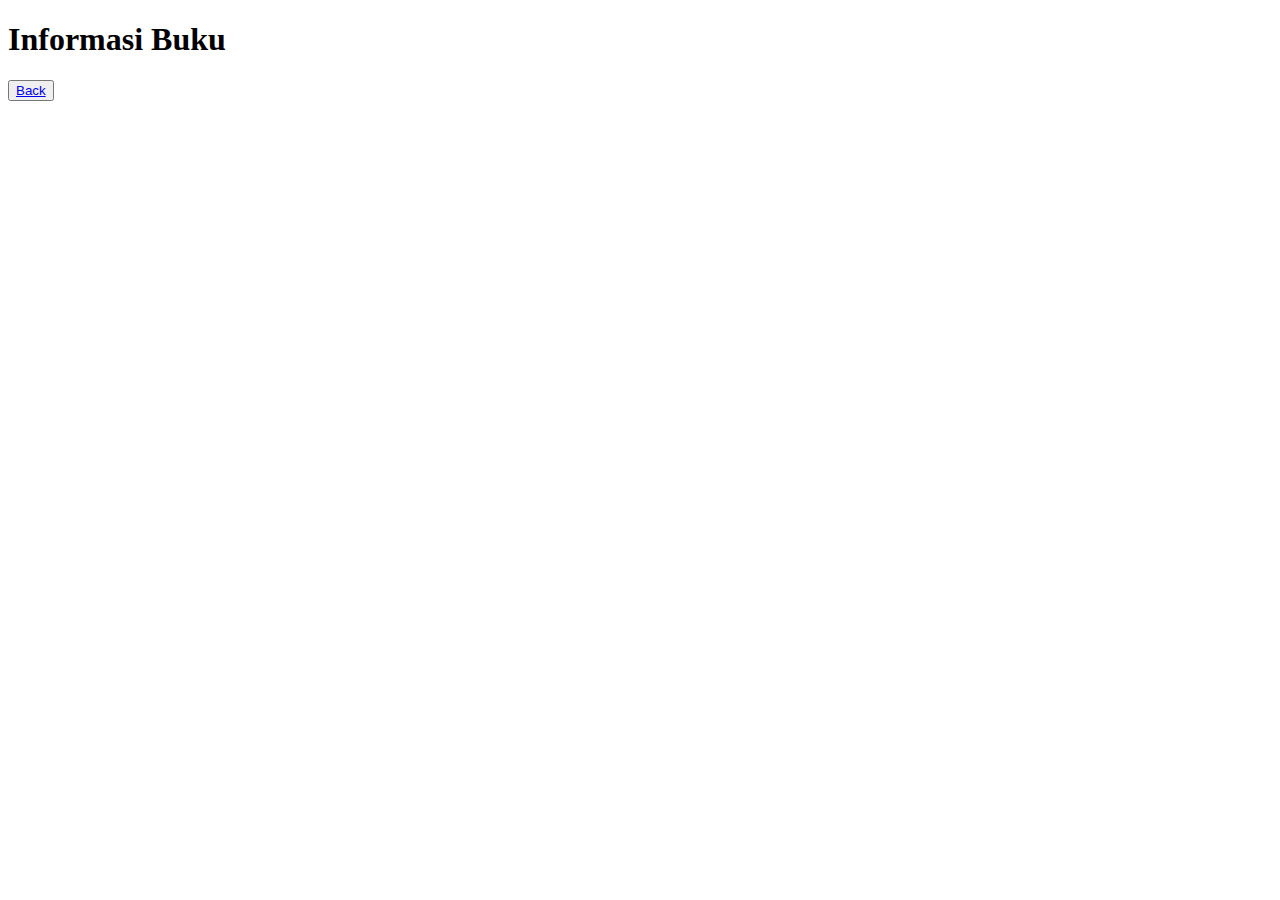
<file: SimpleWebApp/src/display.html>
<!DOCTYPE html>
<html lang="en">
<head>
    <title>Informasi Buku</title>
</head>
<body>
    <h1>Informasi Buku</h1>
    <div id="content"></div>
    <script src="data.js"></script>
    <script src="display.js"></script>
    <button><a href="./index.php"> Back </a></button>
</body>
</html>
</file>
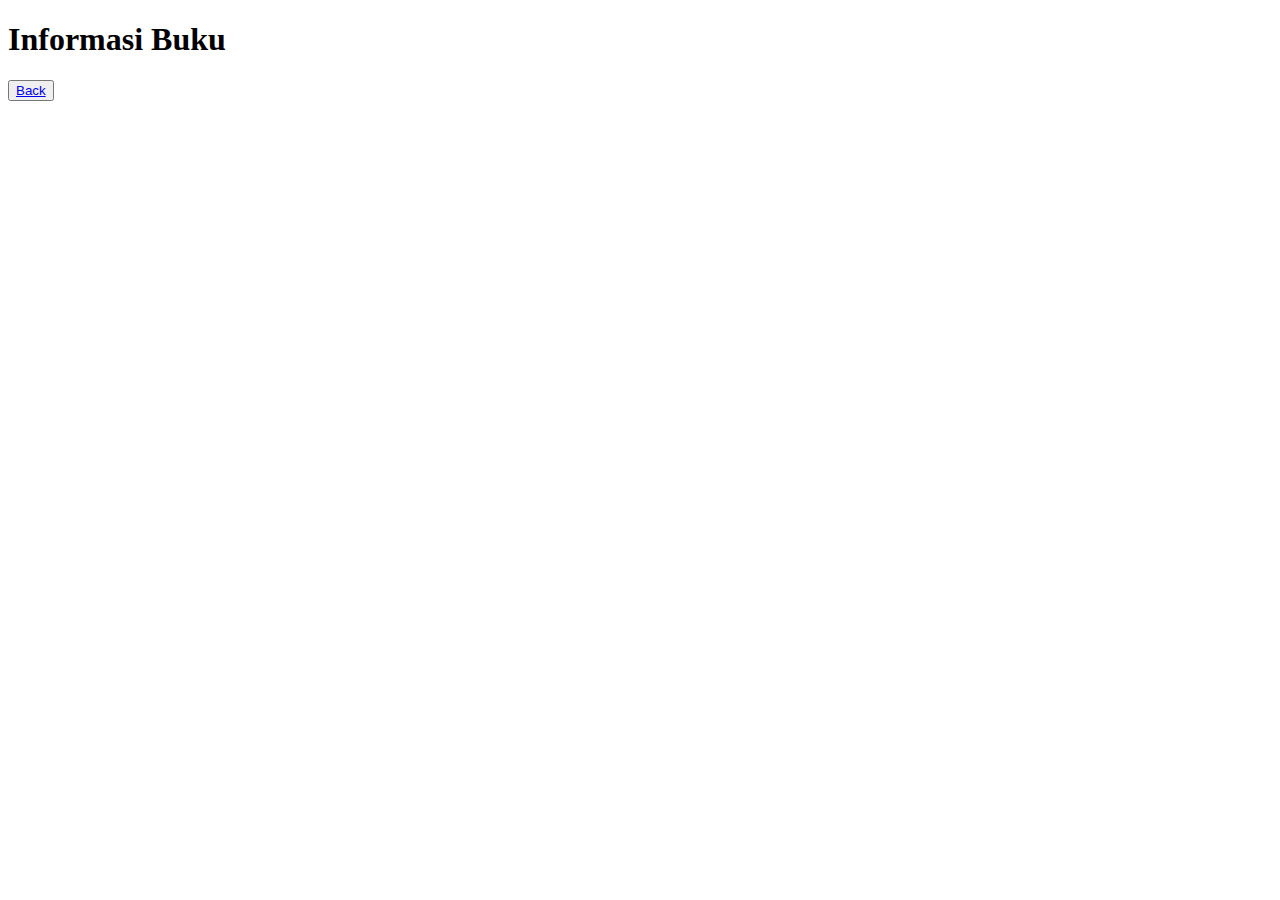
<file: W01-StaticWeb/src/display.html>
<!DOCTYPE html>
<html lang="en">
<head>
    <meta charset="UTF-8">
    <meta http-equiv="X-UA-Compatible" content="IE=edge">
    <meta name="viewport" content="width=device-width, initial-scale=1.0">
    <title>Informasi Buku</title>
</head>
<body>
    <h1>Informasi Buku</h1>
    <div id="content"></div>
    <script src="data.js"></script>
    <script src="display.js"></script>
    <button><a href="./index.html"> Back </a></button>
</body>
</html>
</file>
